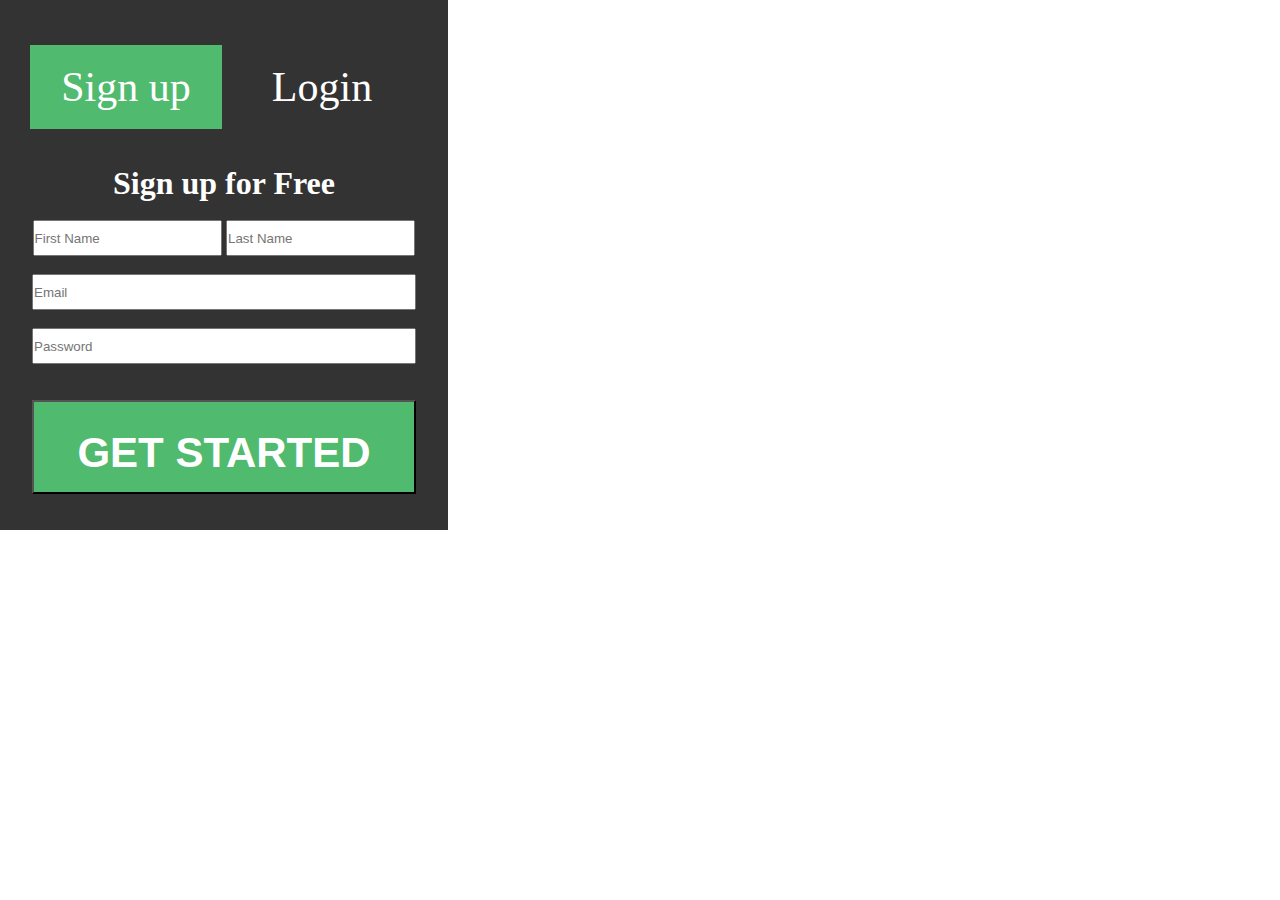
<file: index.html>
<!DOCTYPE html>
<html lang="en">
<head>
    <meta charset="UTF-8">
    <meta http-equiv="X-UA-Compatible" content="IE=edge">
    <meta name="viewport" content="width=device-width, initial-scale=1.0">
    <title>Lev3_2_css-vertiefung_forms</title>
    <link rel="stylesheet" href="assets/css/style.css">
</head>
<body>
    <header>
        <nav>
            <ul>
                <li>Sign up</li>
                <li><a href="assets/html/login.html">Login</a></li>
            </ul>
        </nav>
    </header>
    <main>
        <h1>Sign up for Free</h1>
        <form action="">
            <div>
                <input type="text" name="firstName" placeholder="First Name"/>
                <input type="text" name="lastName" placeholder="Last Name"/>
            </div>
            <div>
                <input type="email" name="email" placeholder="Email"/>   
                <input type="password" name="password" placeholder="Password"/>
                <input type="submit" name="submit" value="Get started"/>
            </div>
        </form>
    </main>
</body>
</html>
</file>
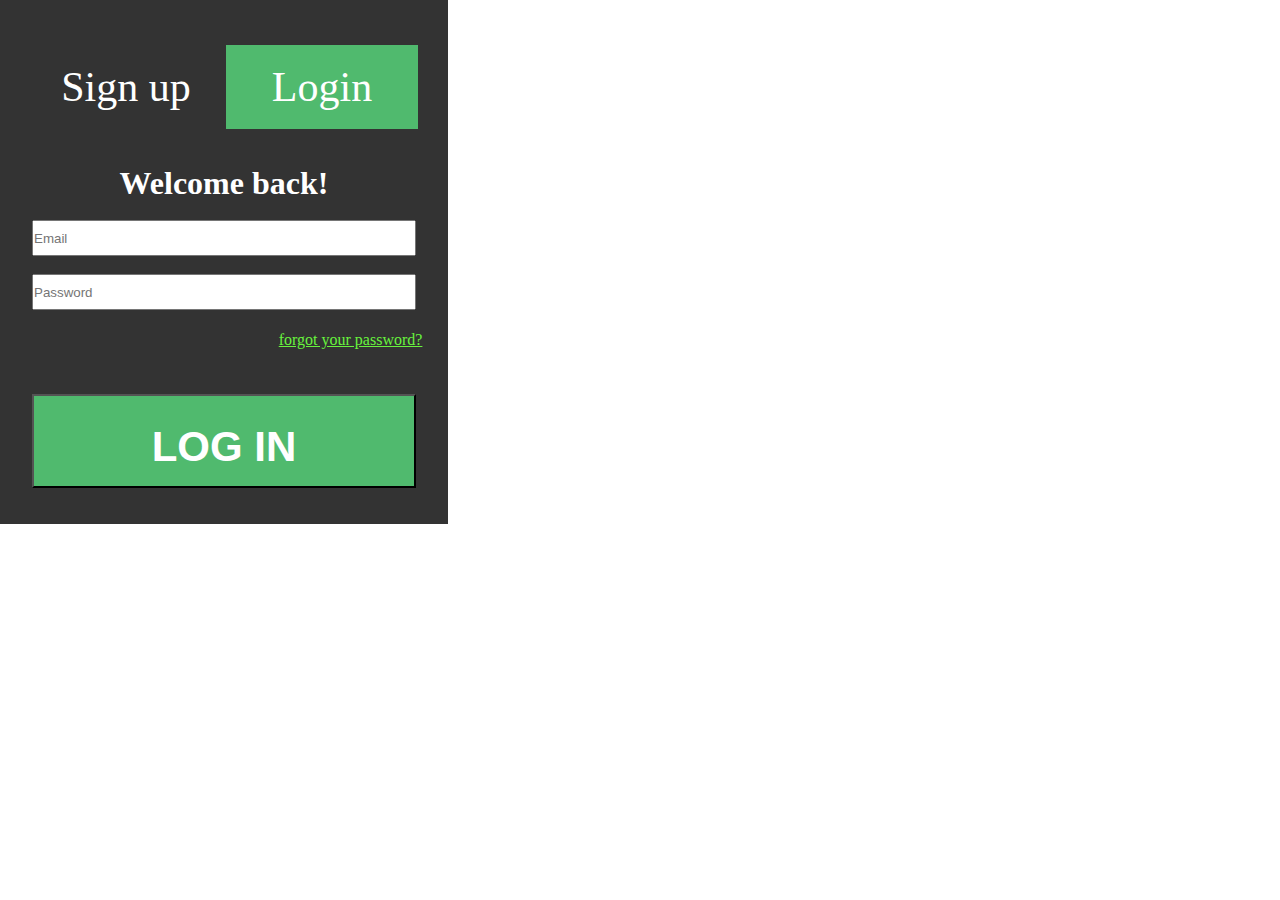
<file: assets/html/login.html>
<!DOCTYPE html>
<html lang="en">
<head>
    <meta charset="UTF-8">
    <meta http-equiv="X-UA-Compatible" content="IE=edge">
    <meta name="viewport" content="width=device-width, initial-scale=1.0">
    <title>Lev3_2_css-vertiefung_forms_Login</title>
    <link rel="stylesheet" href="../css/style_login.css">
</head>
<body>
    <header>
        <nav>
            <ul>
                <li><a href="../../index.html">Sign up</a></li>
                <li>Login</li>
            </ul>
        </nav>
    </header>
    <main>
        <h1>Welcome back!</h1>
        <form action="">
            <div>
                <input type="email" name="email" placeholder="Email"/>   
                <input type="password" name="password" placeholder="Password"/>
                <p><a href="#">forgot your password?</a></p>
                <input type="submit" name="submit" value="Log in"/>
            </div>
        </form>
    </main>
</body>
</html>
</file>
<file: assets/css/style.css>
/*==========================
        General Styles
==========================*/    

*{
    margin: 0px;
    padding: 0px;
    box-sizing: border-box;
}

h1, li{
    color: white;
}

body{
    max-width:35vw;
}

/*==========================
    Switch Sides Nav
==========================*/  

nav{
    background: #333;
    text-align: center;
}

nav>ul>li, nav>ul>li>a{
    width: 15vw;
    padding: 2vh 0;
    font-size: 42px;
    display: inline-block;
}

nav>ul>li:nth-last-child(1){
    margin: 3vh 2vw 0 0;
}

nav>ul>li:nth-last-child(1)>a{
    color: #fff;
    text-decoration: none;
    font-size: 42px;
}

nav>ul>li:nth-last-child(1)>a:hover{
    background: #68f33d;
}

nav>ul>li:first-child{
    background: #50ba6e;
    display: inline-block;
    margin: 3vh 0 0 2vw;
}

/*==========================
            Body
==========================*/  

main{
    background: #333;
    text-align: center;
    padding-bottom: 2vh;
}

h1{
    padding: 2vh 0;
}

form{
    text-align: center;
}

div>input{
    height: 4vh;
    margin: 2vh 0;
}

div:first-child>input{
    margin: 0;
    width: 14.8vw;
}

form>div:nth-of-type(2)>input{
    display: block;
    margin-left: 2.5vw;
    width: 30vw;
}

form>div:nth-of-type(2)>input:nth-last-child(1){
    padding-top: 3vh;
    padding-bottom: 7vh;
    margin-top: 4vh;
    background:#50ba6e;
    color: #fff;
    font-size: 42px;
    text-transform: uppercase;
    font-weight: bold;
}
</file>
<file: assets/css/style_login.css>
/*==========================
        General Styles
==========================*/    

*{
    margin: 0px;
    padding: 0px;
    box-sizing: border-box;
}

h1, li{
    color: white;
}

body{
    max-width:35vw;
}

/*==========================
    Switch Sides Nav
==========================*/  

nav{
    background: #333;
    text-align: center;
}

nav>ul>li, nav>ul>li>a{
    width: 15vw;
    padding: 2vh 0;
    font-size: 42px;
    display: inline-block;
}

nav>ul>li:nth-of-type(1){
    margin: 3vh 0 0 2vw;
}

nav>ul>li:nth-last-child(2)>a{
    color: #fff;
    text-decoration: none;
    font-size: 42px;
}

nav>ul>li:nth-of-type(1)>a:hover{
    background: #68f33d;
}

nav>ul>li:nth-of-type(2){
    background: #50ba6e;
    display: inline-block;
    margin: 3vh 2vw 0 0;
}

/*==========================
            Body
==========================*/  

main{
    background: #333;
    text-align: center;
    padding-bottom: 2vh;
}

h1{
    padding-top: 2vh; 
}

form{
    text-align: center;
}

div>input{
    height: 4vh;
    margin: 2vh 0;
}

form>div>input{
    display: block;
    margin-left: 2.5vw;
    width: 30vw;
}

p{
    text-align: right;
    padding: 0.3vh 2vw 1vh 0;
}

p>a{
    color: #68f33d;
}

form>div>input:nth-last-child(1){
    padding-top: 3vh;
    padding-bottom: 7vh;
    margin-top: 4vh;
    background:#50ba6e;
    color: #fff;
    font-size: 42px;
    text-transform: uppercase;
    font-weight: bold;
}
</file>
